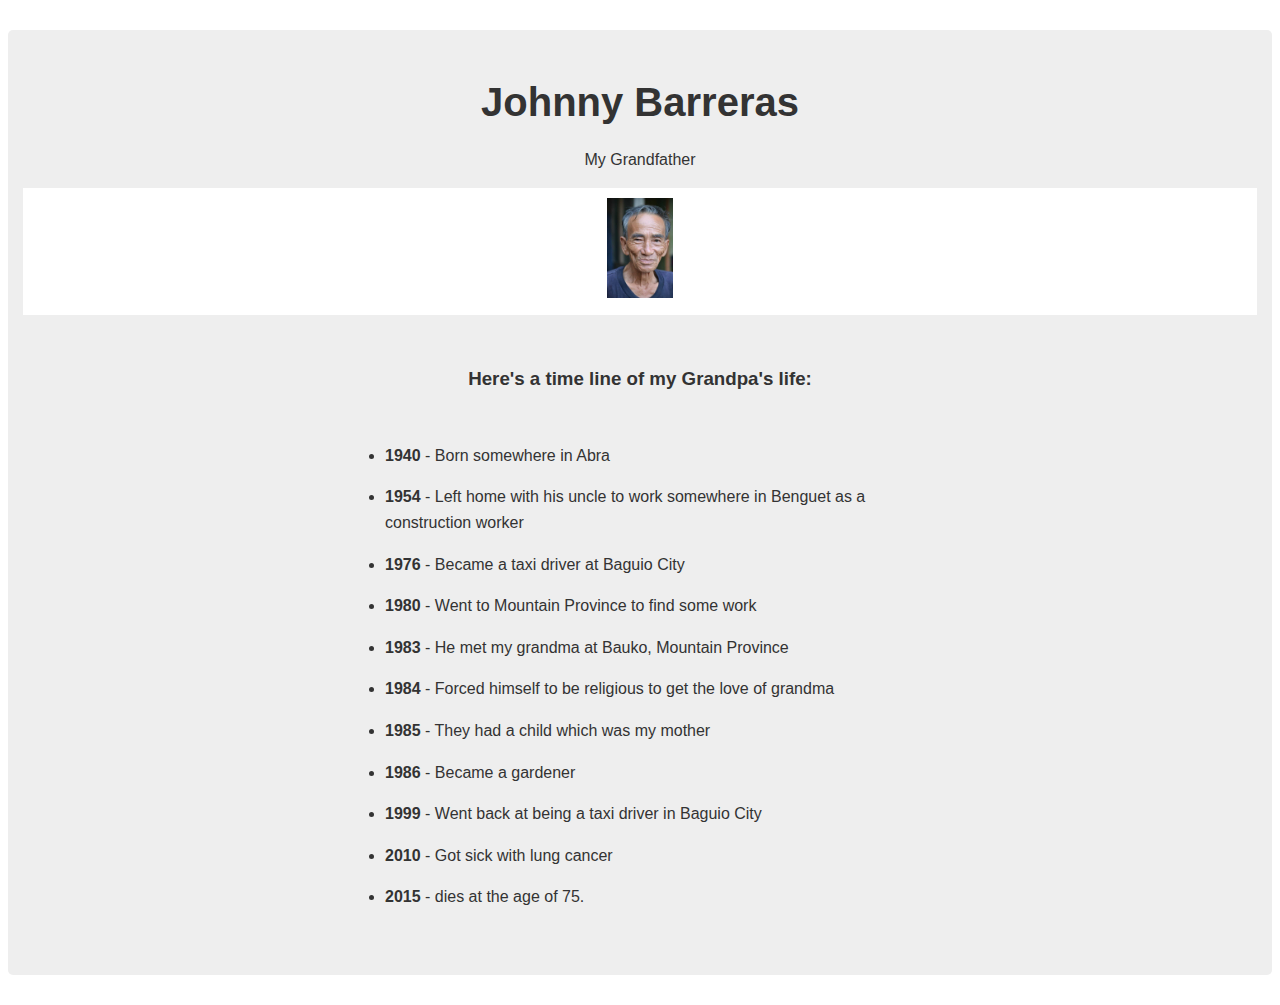
<file: Tribute Page/index.html>
<!DOCTYPE html>
<html>
  <head>
    <link rel="stylesheet" href="style.css" >
  </head>
  <body>
    <main id="main">
      <h1 id="title">Johnny Barreras</h1>
      <p>My Grandfather</p>
      <figure id="img-div">
        <img
          id="image"
          src="IMG_20130211_436982.jpg"
          alt="He is the definition of a man who stopped all his vices for the woman he loves"
        />
      </figure>
      <section id="tribute-info">
        <h3 id="headline">Here's a time line of my Grandpa's life:</h3>
        <ul>
          <li><strong>1940</strong> - Born somewhere in Abra</li>
          <li>
            <strong>1954</strong> - Left home with his uncle to work somewhere in Benguet as a construction worker
          </li>
          <li><strong>1976</strong> - Became a taxi driver at Baguio City</li>
          <li><strong>1980</strong> - Went to Mountain Province to find some work</li>
          <li><strong>1983</strong> - He met my grandma at Bauko, Mountain Province</li>
          <li><strong>1984</strong> - Forced himself to be religious to get the love of grandma</li>
          <li><strong>1985</strong> - They had a child which was my mother</li>
          <li><strong>1986</strong> - Became a gardener</li>
          <li><strong>1999</strong> - Went back at being a taxi driver in Baguio City</li>
          <li><strong>2010</strong> - Got sick with lung cancer</li>
          <li><strong>2015</strong> - dies at the age of 75.</li>
        </ul>
        
      </section>
    </main>
  </body>
</html>
</file>
<file: Tribute Page/style.css>
html {
    /* Setting a base font size of 10px give us easier rem calculations
         Info: 1rem === 10px, 1.5rem === 15px, 2rem === 20px and so forth
       */
    font-size: 10px;
  }

  body {
    /* Native font stack https://getbootstrap.com/docs/4.2/content/reboot/#native-font-stack */
    font-family: -apple-system, BlinkMacSystemFont, 'Segoe UI', 'Roboto',
      'Helvetica Neue', Arial, sans-serif;
    font-size: 1.6rem;
    line-height: 1.5;
    text-align: center;
    color: #333;
    margin: 0;
  }

  h1 {
    font-size: 4rem;
    margin-bottom: 0;
  }

  @media (max-width: 460px) {
    h1 {
      font-size: 3.5rem;
      line-height: 1.2;
    }
  }

  h2 {
    font-size: 3.25rem;
  }

  a {
    color: #477ca7;
  }

  a:visited {
    color: #74638f;
  }

  #main {
    margin: 30px 8px;
    padding: 15px;
    border-radius: 5px;
    background: #eee;
  }

  @media (max-width: 460px) {
    #main {
      margin: 0;
    }
  }

  img {
    max-width: 100%;
    display: 100px;
    height: 100px;
    margin: 0 auto;
  }

  #img-div {
    background: white;
    padding: 10px;
    margin: 0;
  }

  #img-caption {
    margin: 15px 0 5px 0;
  }

  @media (max-width: 460px) {
    #img-caption {
      font-size: 1.4rem;
    }
  }

  #headline {
    margin: 50px 0;
    text-align: center;
  }

  ul {
    max-width: 550px;
    margin: 0 auto 50px auto;
    text-align: left;
    line-height: 1.6;
  }

  li {
    margin: 16px 0;
  }

  blockquote {
    font-style: italic;
    max-width: 545px;
    margin: 0 auto 50px auto;
    text-align: left;
  }
</file>
